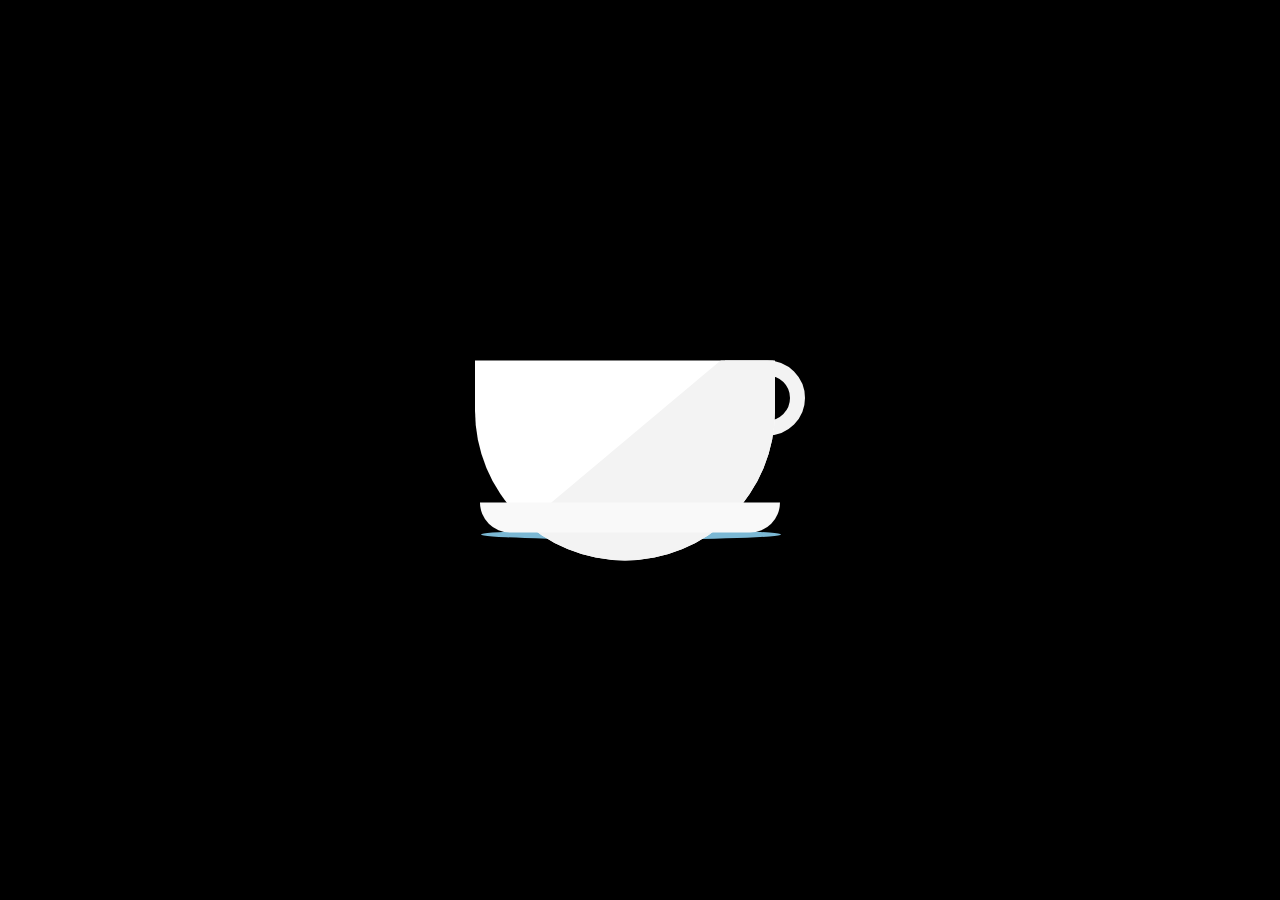
<file: index.html>
<!DOCTYPE html>
<html lang="en">
<head>
    <meta charset="UTF-8">
    <meta name="viewport" content="width=device-width, initial-scale=1.0">
    <title>Document</title>
    <link rel="stylesheet" href="own2.css">
</head>
<body>
    <div id="container">
        <div class="steam" id="steam1"> </div>
        <div class="steam" id="steam2"> </div>
        <div class="steam" id="steam3"> </div>
        <div class="steam" id="steam4"> </div>
    
        <div id="cup">
            <div id="cup-body">
                <div id="cup-shade"></div>
            </div>
            <div id="cup-handle"></div>
        </div>
    
        <div id="saucer"></div>
    
        <div id="shadow"></div>
    </div>
</body>
</html>
</file>
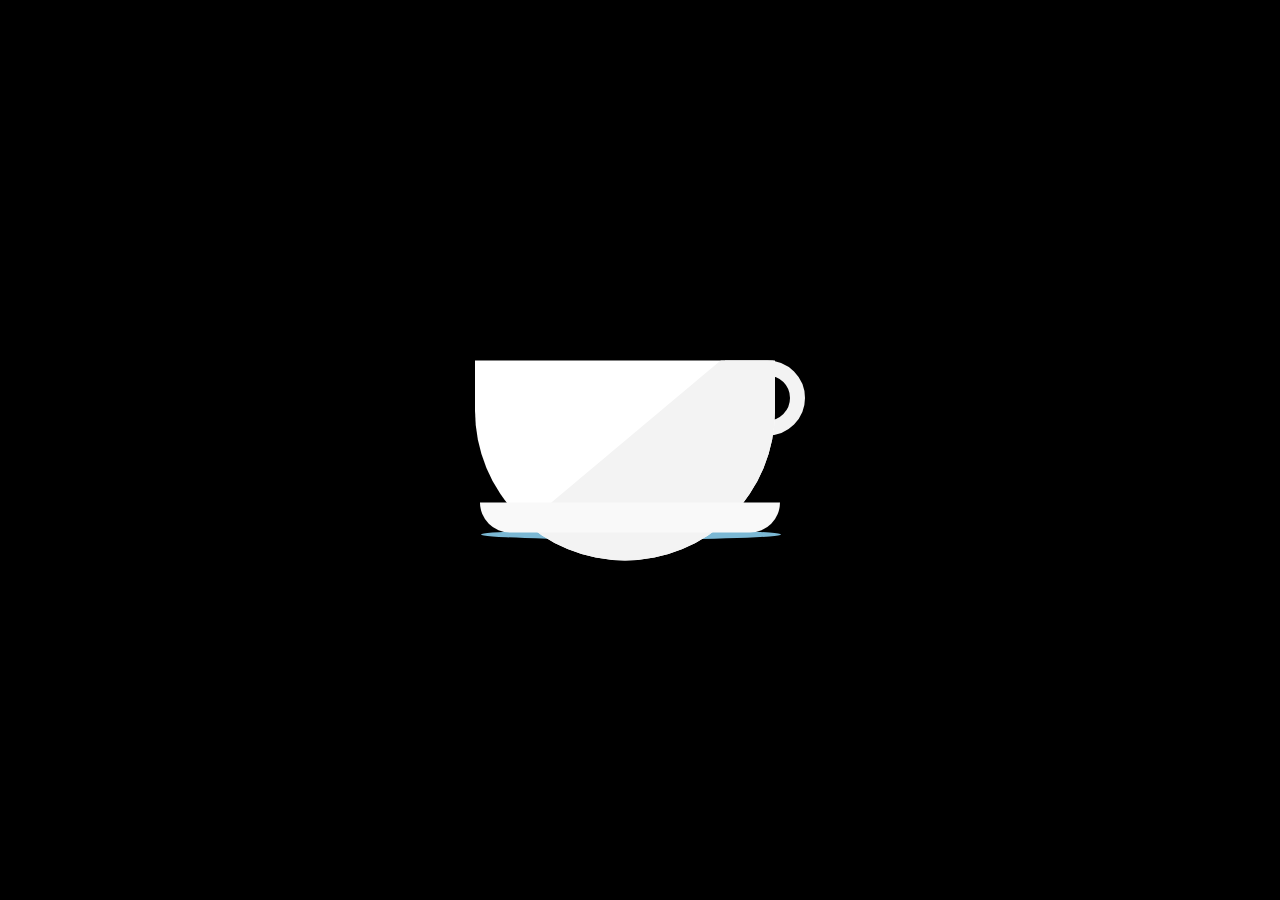
<file: own2.html>
<!DOCTYPE html>
<html lang="en">
<head>
    <meta charset="UTF-8">
    <meta name="viewport" content="width=device-width, initial-scale=1.0">
    <title>Document</title>
    <link rel="stylesheet" href="own2.css">
</head>
<body>
    <div id="container">
        <div class="steam" id="steam1"> </div>
        <div class="steam" id="steam2"> </div>
        <div class="steam" id="steam3"> </div>
        <div class="steam" id="steam4"> </div>
    
        <div id="cup">
            <div id="cup-body">
                <div id="cup-shade"></div>
            </div>
            <div id="cup-handle"></div>
        </div>
    
        <div id="saucer"></div>
    
        <div id="shadow"></div>
    </div>
</body>
</html>
</file>
<file: own2.css>
*{
    margin: 0;
    padding: 0;
    box-sizing: border-box;
}
html,body{
    height: 100%;
    width: 100%;
}
body {
	background: black;
}
#container {
	position: absolute;
	top: 50%;
	left: 50%;
	transform: translate(-50%, -50%);
}
.steam {
  position: absolute;
  height: 150px;
  width: 150px;
  border-radius: 50%;
  background-color: #fff;
  margin-top: -75px;
  margin-left: 75px;
  z-index: 0;
  opacity: 0;
}

#steam1 {
  -webkit-animation: steam1 4s ease-out infinite;
  animation: steam1 4s ease-out infinite;
}

#steam3 {
  -webkit-animation: steam1 4s ease-out 1s infinite;
  animation: steam1 4s ease-out 1s infinite;
}

@-webkit-keyframes steam1 {
  0% {transform: translateY(0) translateX(0) scale(0.25); opacity: 0.2;}
  100% {transform: translateY(-200px) translateX(-20px) scale(1); opacity: 0;}
}

@keyframes steam1 {
  0% {transform: translateY(0) translateX(0) scale(0.25); opacity: 0.2;}
  100% {transform: translateY(-200px) translateX(-20px) scale(1); opacity: 0;}
}

#steam2 {
  -webkit-animation: steam2 4s ease-out 0.5s infinite;
  animation: steam2 4s ease-out 0.5s infinite;
}

#steam4 {
  -webkit-animation: steam2 4s ease-out 1.5s infinite;
  animation: steam2 4s ease-out 1.5s infinite;
}

@-webkit-keyframes steam2 {
  0% {transform: translateY(0) translateX(0) scale(0.25); opacity: 0.2;}
  100% {transform: translateY(-200px) translateX(20px) scale(1); opacity: 0;}
}

@keyframes steam2 {
  0% {transform: translateY(0) translateX(0) scale(0.25); opacity: 0.2;}
  100% {transform: translateY(-200px) translateX(20px) scale(1); opacity: 0;}
}

#cup {
  z-index: 1;
}

#cup-body {
  position: absolute;
  height: 200px;
  width: 300px;
  border-radius: 0 0 150px 150px;
  background-color: #fff;
  margin: auto;
  display: inline-block;
  overflow: hidden;
  z-index: 1;
}

#cup-shade {
  position: relative;
  height: 300px;
  width: 200px;
  background-color: #F3F3F3;
  display: inline-block;
  margin-left: 42%;
  margin-top: -3px;
  transform: rotate(50deg);
  z-index: 1;
}

#cup-handle {
  position: relative;
  height: 75px;
  width: 80px;
  border-radius: 0 150px 150px 0;
  border: 15px solid #F3F3F3;
  margin-bottom: 95px;
  margin-left: 250px;
  display: inline-block;
  z-index: 0;
}

#saucer {
  position: absolute;
  height: 30px;
  width: 300px;  
  border-radius: 0 0 100px 100px;
  background-color: #F9F9F9;
  margin-top: -32px;
  margin-left: 5px;
  z-index: 2;
}

#shadow {
  height: 10px;
  width: 300px;
  border-radius: 50%;
  margin-top: -5px;
  margin-left: 6px;
  background-color: #7bb8d4;
}
</file>
